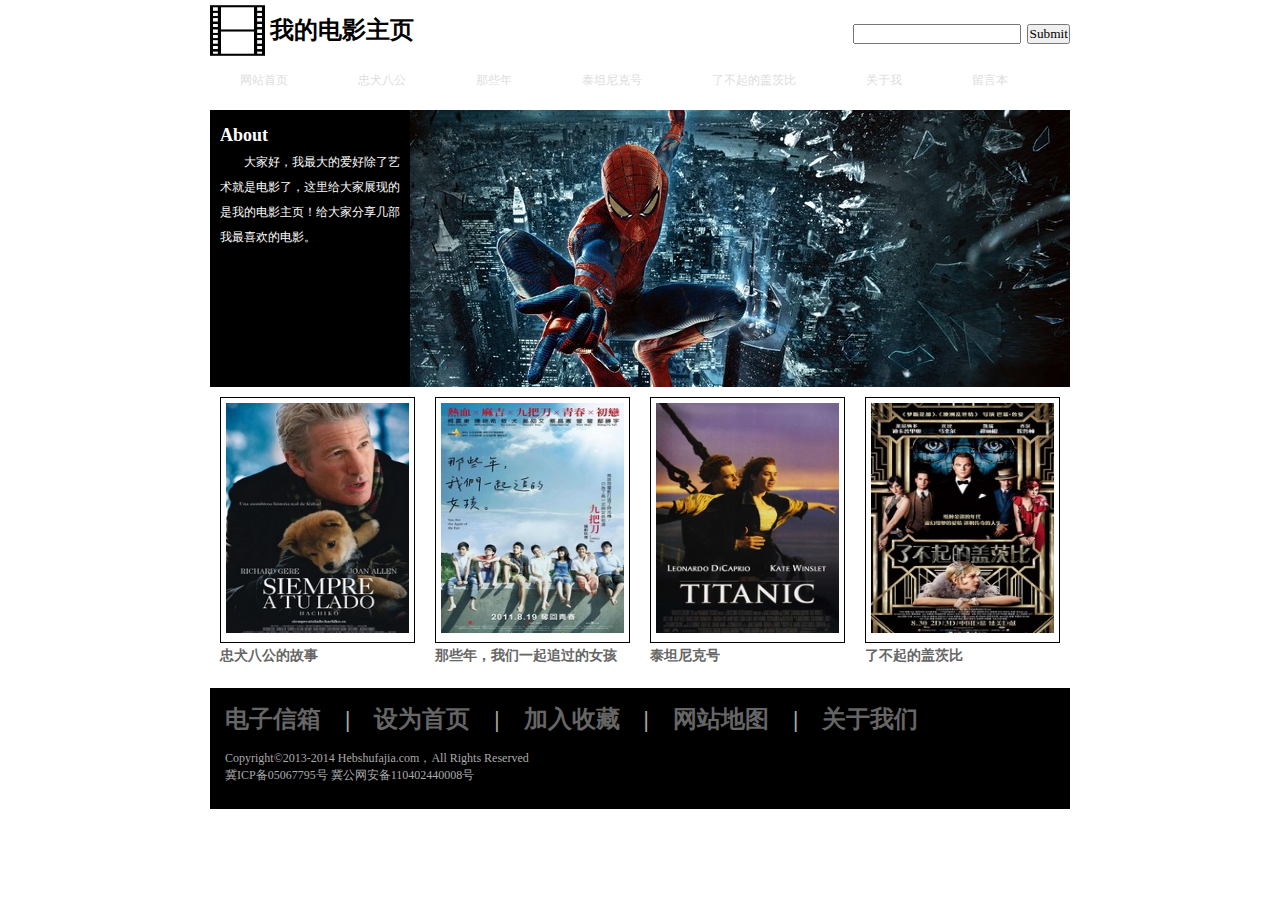
<file: index.html>
<!DOCTYPE html>
<html>
    <head>
        <meta charset="UTF-8">
        <title>网站首页 - 我的电影主页</title>
        <meta name="keywords" content=""/>
        <meta name="description" content=""/>
        <link href="./css/style.css" rel="stylesheet" />
    </head>
    <body>
    <!--顶部-->
        <div id="main">
	    <div id="header">
		<div id="logo">我的电影主页
			<div id="sousuo">
			<input type="text" name="sousuo">
			<input type="submit" name="anniu">
		</div>
		</div>
		
	</div>
	<!--导航-->
	<div id="menu">
		<ul>
			<li><a href="./index.html">网站首页</a></li>
			<li><a href="./movies/zqbg.html">忠犬八公</a></li>
			<li><a href="./movies/nxn.html">那些年</a></li>
			<li><a href="#">泰坦尼克号</a></li>
			<li><a href="#">了不起的盖茨比</a></li>
			<li><a href="#">关于我</a></li>
			<li><a href="./message.html">留言本</a></li>
			<div class="clear"></div>
		</ul>
	</div>
	<!--头部-->	
	<div id="banner">
		<div class="about tm07">
			<h2>About</h2>
			<p>大家好，我最大的爱好除了艺术就是电影了，这里给大家展现的是我的电影主页！给大家分享几部我最喜欢的电影。</p>
		</div>
	</div>
	<!--主体-->
		<div id="itemlist">
		<ul class="list">
						<li class="item">
				<div class="box"><a href="./movies/zqbg.html"><img src="./images/p1.jpg" /></a></div>
				<h3><a href="./movies/zqbg.html">忠犬八公的故事</a></h3>
			</li>
							<li class="item">
				<div class="box"><a href="./movies/nxn.html"><img src="./images/p2.jpg" /></a></div>
				<h3><a href="./movies/nxn.html">那些年，我们一起追过的女孩</a></h3>
			</li>
							<li class="item">
				<div class="box"><a href="./movies/ttnkh.html"><img src="./images/p3.jpg" /></a></div>
				<h3><a href="./movies/ttnkh.html">泰坦尼克号</a></h3>
			</li>
							<li class="item">
				<div class="box"><a href="./movies/lbqdgcb.html"><img src="./images/p4.jpg" /></a></div>
				<h3><a href="./movies/lbqdgcb.html">了不起的盖茨比</a></h3>
			</li>
							
			<div class="clear"></div>
		</ul>
	</div>
	<div id="footer">
		<h1><a href="#">电子信箱</a>&emsp;|&emsp;<a href="#">设为首页</a>&emsp;|&emsp;<a href="#">加入收藏</a>&emsp;|&emsp;<a href="#">网站地图</a>&emsp;|&emsp;<a href="#">关于我们</a></h1>
        <br />
        
        <p>Copyright©2013-2014 Hebshufajia.com，All Rights Reserved</p>
       
		<p>冀ICP备05067795号 冀公网安备110402440008号</p>
</div>
<div style="display:none">
<embed src="./music/music.mp3" width="1" height="1" type="audio/mpeg" loop="true" autostart="true"></embed>
</div>
</body>
</html>
</file>
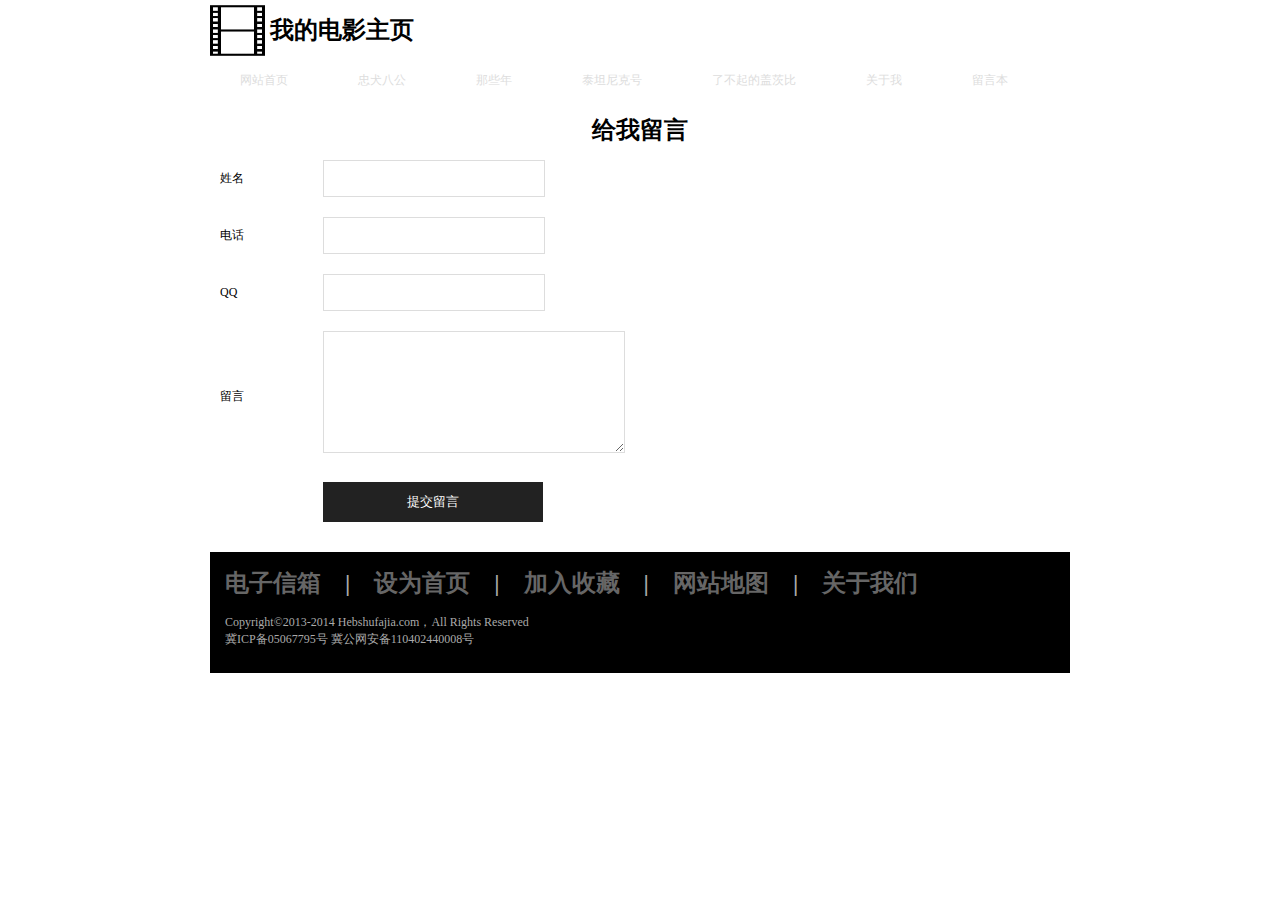
<file: message.html>
<!DOCTYPE html>
<html>
    <head>
        <meta charset="UTF-8">
        <title>网站首页 - 我的电影主页</title>
        <meta name="keywords" content=""/>
        <meta name="description" content=""/>
        <link href="./css/style.css" rel="stylesheet" />
    </head>
    <body>
<div id="main">
	<div id="header">
		<div id="logo">
			我的电影主页
		</div>
	</div>
	<div id="menu">
		<ul>
			<li><a href="./index.html">网站首页</a></li>
			<li><a href="./movies/zqbg.html">忠犬八公</a></li>
			<li><a href="./movies/nxn.html">那些年</a></li>
			<li><a href="#">泰坦尼克号</a></li>
			<li><a href="#">了不起的盖茨比</a></li>
			<li><a href="#">关于我</a></li>
			<li><a href="./message.html">留言本</a></li>
			<div class="clear"></div>
		</ul>
	</div>	<div id="content">
		<h1>给我留言</h1>
		<form onsubmit="alert('谢谢！'); return false;">
        <table width="100%" cellpadding="0" cellspacing="0" id="messagetable">
          <tr>
            <td>姓名</td>
            <td><input type="text" class="bar"></td>
          </tr>
          <tr>
            <td>电话</td>
            <td><input type="text" class="bar"></td>
          </tr>
          <tr>
            <td>QQ</td>
            <td><input type="text" class="bar"></td>
          </tr>
          <tr>
            <td>留言</td>
            <td><textarea></textarea></td>
          </tr>
          <tr>
            <td></td>
            <td><input type="submit" value="提交留言" class="btn"></td>
          </tr>
        </table>
      </form>
	</div>
	<div id="footer">
		<h1><a href="#">电子信箱</a>&emsp;|&emsp;<a href="#">设为首页</a>&emsp;|&emsp;<a href="#">加入收藏</a>&emsp;|&emsp;<a href="#">网站地图</a>&emsp;|&emsp;<a href="#">关于我们</a></h1>
        <br />
        
        <p>Copyright©2013-2014 Hebshufajia.com，All Rights Reserved</p>
       
		<p>冀ICP备05067795号 冀公网安备110402440008号</p>
</div>
<div style="display:none">
<embed src="./music/music.mp3" width="1" height="1" type="audio/mpeg" loop="true" autostart="true"></embed>
</div>
</body>
</html>
</file>
<file: css/style.css>
@charset "utf-8";
/* CSS Document */
/*通用设置*/
*{
	margin:0; 
	padding:0; 
	list-style-type:none;
	font-family: 宋体;
}
body{font-size:12px;}
a{color:#666; text-decoration:none;}
a:hover{color:#000; text-decoration:underline;}
a img{border:none;}
.clear{clear:both;}

#main{
	width:860px; 
	margin:0 auto;
}
#header{
	height:60px;
}
#logo{
	height:60px; 
	background:url(../images/logo.gif) no-repeat left center; 
	padding-left:60px; 
	font-size:24px; 
	font-weight:bold; 
	line-height:60px;
}
#logo  #sousuo{
	float: right;
	margin: 0px;
}
{
	height:40px; 
	background:#000; 
	border-radius:5px; 
	overflow:hidden;
}
#menu ul{}
#menu ul li{
	float:left; 
	height:40px; 
	margin-right:10px; 
	line-height:40px;
}
#menu ul li a{
	display:block; 
	float: left; 
	height:40px; 
	padding:0 30px; 
	color:#ddd;
}
#menu ul li a:hover{
	background:#333;
}
#banner{
	margin-top:10px; 
	background:url(../images/banner.jpg) no-repeat center top; 
	position:relative; 
	height:277px;
}
#banner .about{
	width:180px; 
	position:absolute; 
	left:0; 
	top:0; 
	height:257px; 
	background:#000; 
	color:#fff; 
	padding:10px;
}
#banner .about h2{
	font-size:18px; 
	line-height:30px;
}
#banner .about p{
	text-indent:24px; 
	line-height:25px;
}
#notice{height:30px; 
	line-height:30px; 
	border:1px solid #000; 
	margin-top:10px;
}
#itemlist{
	margin-top:10px;
}
#itemlist ul.list{}
#itemlist ul.list li.item{
	width:215px; 
	float:left;
}
#itemlist ul.list li.item .box{
	padding:5px; 
	border:1px solid #000; 
	margin:0 10px;
}
#itemlist ul.list li.item .box img{
	width:183px; 
	height:230px;
}
#itemlist ul.list li.item h3{
	padding:0 10px; 
	line-height:25px; 
	font-size:14px;
}
.banner2{
	margin-top:10px; 
	height:180px;
}
.banner2 img{
	width:860px; 
	height:180px;
}
#content{
	margin-top:10px; 
	line-height:25px;
}
#content h1{
	height:40px; 
	text-align:center; 
	font-size:24px; 
	line-height:40px;
}
#content p{
	text-indent:24px; 
	padding:5px 0;
}

table#messagetable{}
table#messagetable td{
	padding:10px;
}
table#messagetable td input.bar{
	width:220px; 
	height:35px; 
	border:1px solid #ddd;
}
table#messagetable td input.btn{
	height:40px; 
	width:220px; 
	border:none; 
	cursor:pointer; 
	background:#222; 
	color:#fff;}
table#messagetable td textarea{
	width:300px; 
	height:120px; 
	border:1px solid #ddd;
}

#footer{
	background:#000; 
	color:#aaa; 
	padding:15px 15px 25px; 
	margin-top:20px;
}
</file>
